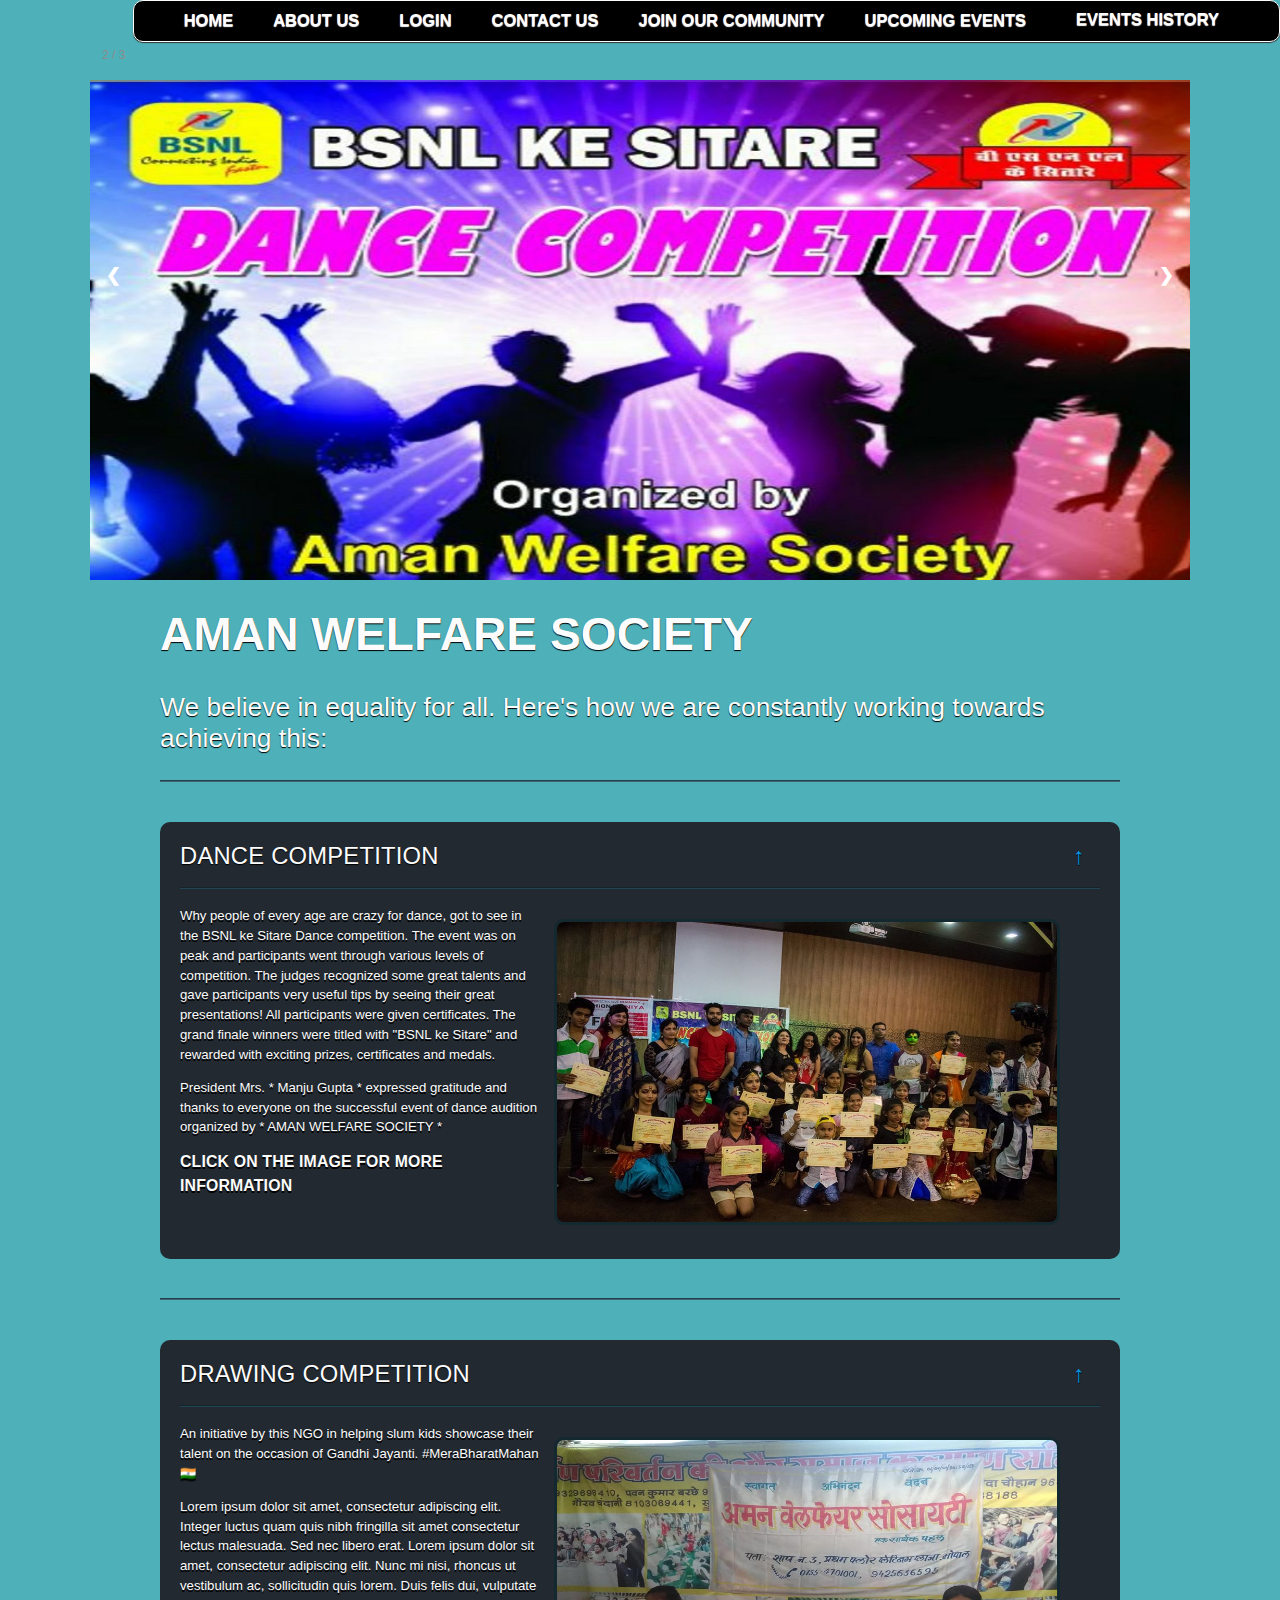
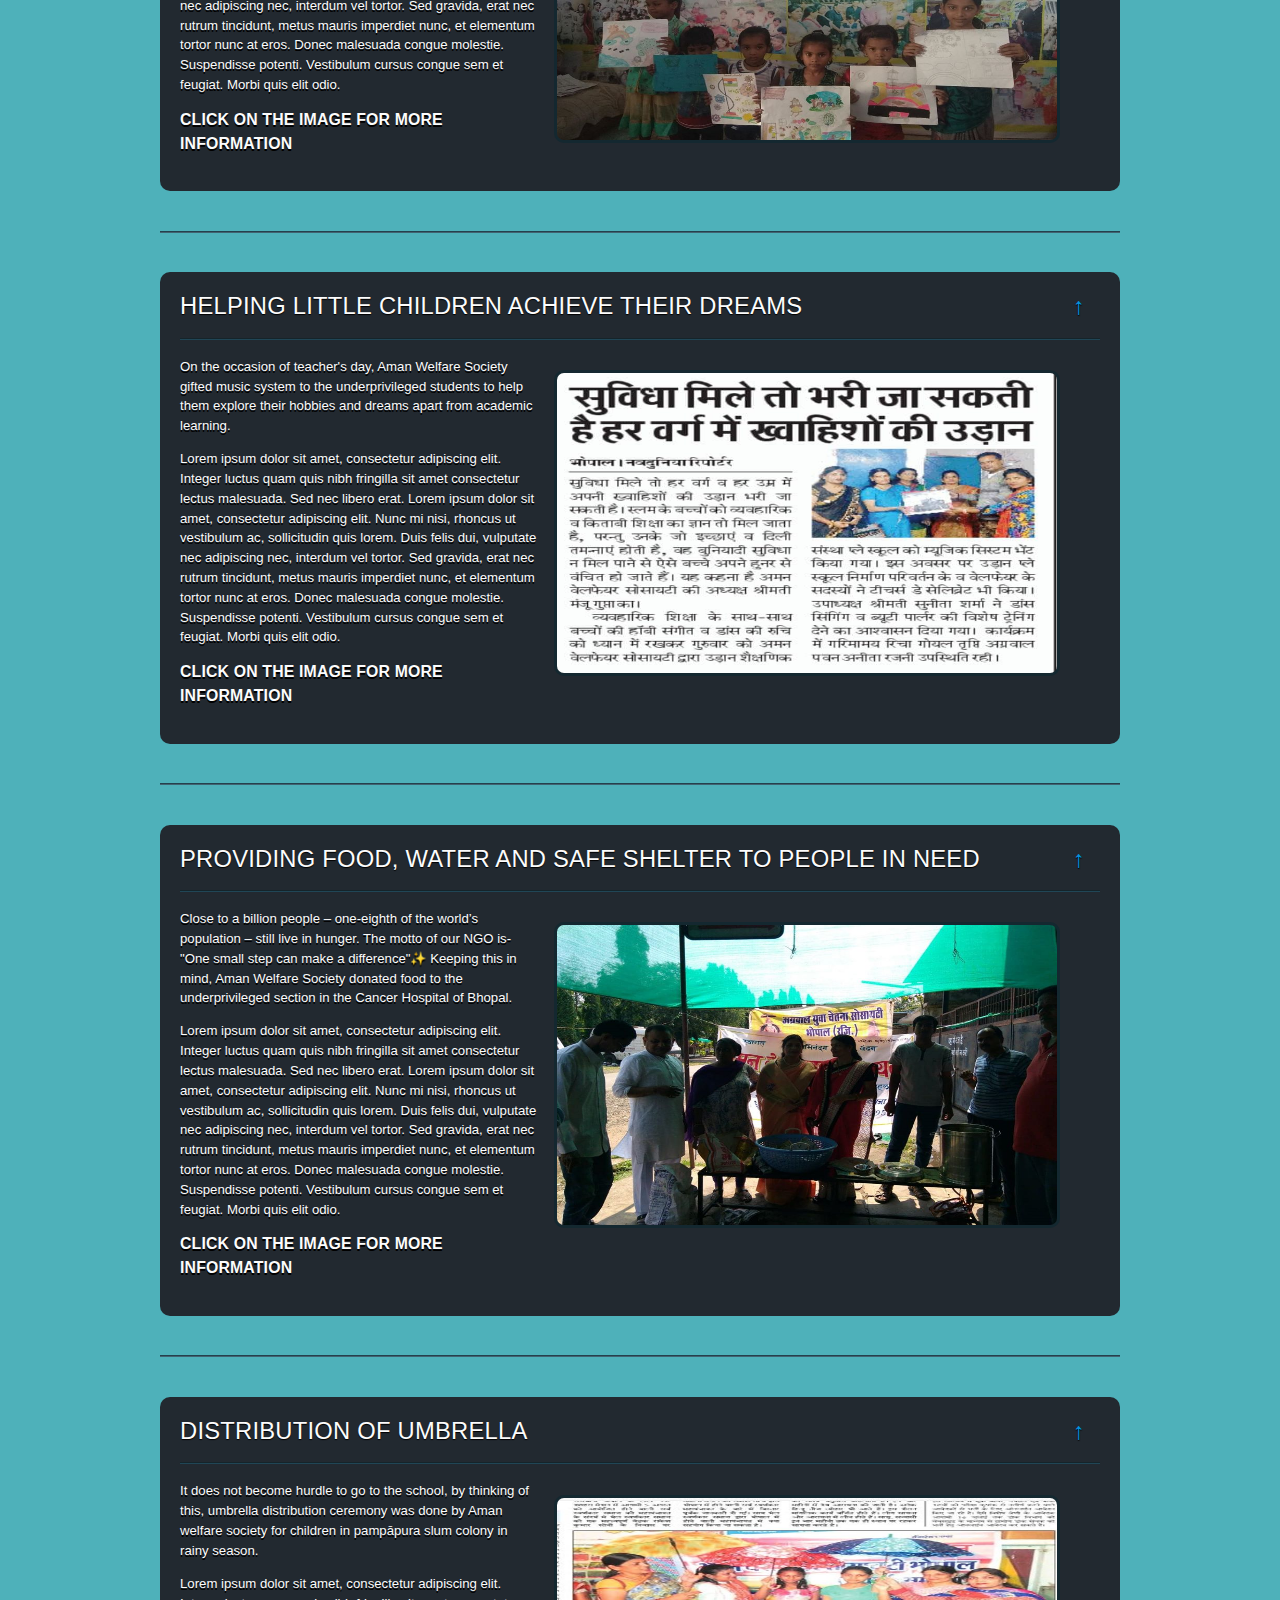
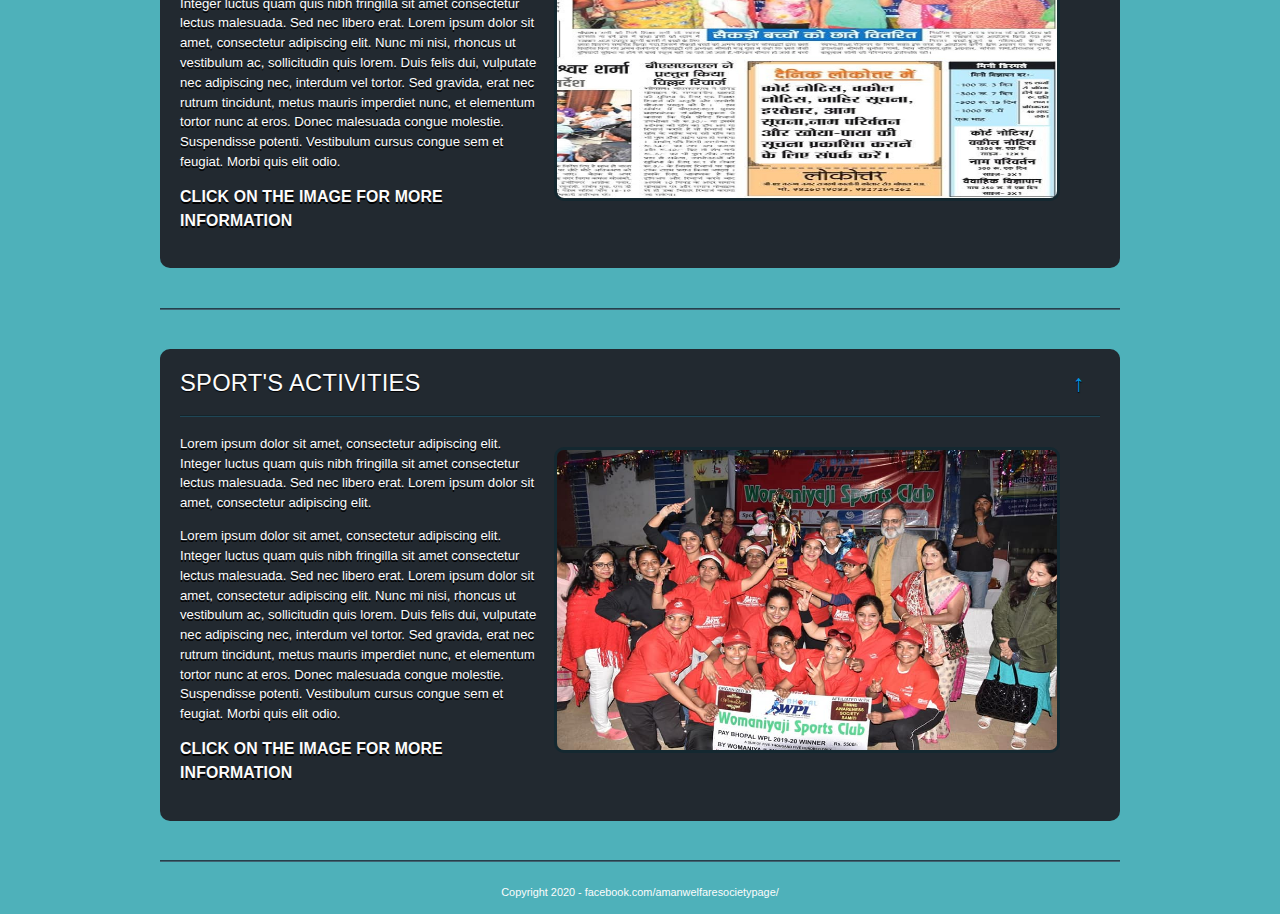
<file: index.html>
<!DOCTYPE html> <!-- The new doctype -->
<html lang="en">
    <head>
    
        <meta charset="utf-8">
        
        <title>Aman Welfare Society</title>
        <link rel="icon" type="images/logo.jpg">
		<link rel="stylesheet" type="text/css" href="styles/normalize.css">
        <link rel="stylesheet" type="text/css" href="styles/main.css">
        
    </head>
    
    <body>
	   <nav class="clear">
   	   <ul>
        <li><a href="pages/underconstructionpage.html">Home</a></li>
        <li><a href="pages/aboutus.html">About us</a></li>
		<li><a href="pages/loginpage.html" target="_blank">Login</a></li>
		<li><a href="pages/contactus.html">Contact us</a></li>
		<li><a href="pages/underconstructionpage.html">Join Our Community</a></li>
		<li><a href="pages/underconstructionpage.html">Upcoming events</a></li>
        <li class="dropdown">
          <a class="dropbtn">Events History</a>
          <div class="dropdown-content">
            <a href="#article1">Dance Competition</a>
            <a href="#article2">Drawing Competition</a> 
            <a href="#article3">Teacher's day</a>
	   	    <a href="#article4">Food distribution</a>
	   	    <a href="#article5">Umbrella distribution</a>
	   	    <a href="#article6">Sport's Club</a>
          </div>
        </li>
       </ul>
	   </nav>
		
    	<div class="slideshow-container">
        
        <div class="mySlides fade">
          <div class="numbertext">2 / 3</div>
          <img class="resize" src="images/BsnlKeSitare.jpg" style="width:100%">
        </div>
        
        <div class="mySlides fade">
          <div class="numbertext">3 / 3</div>
          <img class="resize" src="images/WomaniyajiSportsClub.jpg" style="width:100%">
        </div>
        
        <a class="prev" onclick="plusSlides(-1)">&#10094;</a>
        <a class="next" onclick="plusSlides(1)">&#10095;</a>
        
        </div>
        <br>
        
        <div style="text-align:center">
          <span class="dot" onclick="currentSlide(1)"></span> 
          <span class="dot" onclick="currentSlide(2)"></span> 
          <span class="dot" onclick="currentSlide(3)"></span> 
        </div>
        
        <script>
     var slideIndex = 0;
showSlides();

function showSlides() {
  var i;
  var slides = document.getElementsByClassName("mySlides");
  var dots = document.getElementsByClassName("dot");
  for (i = 0; i < slides.length; i++) {
    slides[i].style.display = "none";  
  }
  slideIndex++;
  if (slideIndex > slides.length) {slideIndex = 1}    
  for (i = 0; i < dots.length; i++) {
    dots[i].className = dots[i].className.replace(" active", "");
  }
  slides[slideIndex-1].style.display = "block";  
  dots[slideIndex-1].className += " active";
  setTimeout(showSlides, 5000); // Change image every 5 seconds
}        
        </script>
    	<section id="page"> <!-- Defining the #page section with the section tag -->
    
            <header> <!-- Defining the header section of the page with the appropriate tag -->
            
                <hgroup>
					<h1>Aman Welfare Society</h1>
					<h3>We believe in equality for all. Here's how we are constantly working towards achieving this:</h3>
				</hgroup>              
            
            </header>
            
            <section id="articles"> <!-- A new section with the articles -->

				<!-- Article 1 start -->

                <div class="line"></div>  <!-- Dividing line -->
                
                <article id="article1"> <!-- The new article tag. The id is supplied so it can be scrolled into view. -->
                    <h2>Dance Competition<a class="go_up" href="#" class="up">&uparrow;</a></h2>

                    <div class="line"></div>
                    
                    <div class="articleBody clear">
                    
                    	<figure> <!-- The figure tag marks data (usually an image) that is part of the article -->
	                    	<a href="pages/dancepage.html"><img src="images/Event6.2.jpg" width="500" height="300"></a>
                        </figure>
                        
                        <p>Why people of every age are crazy for dance, got to see in the BSNL ke Sitare Dance competition.
                           The event was on peak and participants went through various levels of competition. The judges recognized some great talents 
                           and gave participants very useful tips by seeing their great presentations! All participants were given certificates. 
                           The grand finale winners were titled with "BSNL ke Sitare" and rewarded with exciting prizes, certificates and medals.</p>
                        <p>President Mrs. * Manju Gupta * expressed gratitude and thanks to everyone on the successful event of dance audition organized by * AMAN WELFARE SOCIETY *</p>
						<p class="pbold">Click on the image for more information</p>
                    </div>
                </article>
                
				<!-- Article 1 end -->


				<!-- Article 2 start -->

                <div class="line"></div>
                
                <article id="article2">
                    <h2>Drawing Competition<a class="go_up" href="#" class="up">&uparrow;</a></h2>
                    
                    <div class="line"></div>
                    
                    <div class="articleBody clear">
                    	<figure>
	                    	<a href="pages/underconstructionpage.html"><img src="images/Event5.5.jpg" width="500" height="300" /></a>
                        </figure>
                        
                        <p>An initiative by this NGO in helping slum kids showcase their talent on the occasion of Gandhi Jayanti. #MeraBharatMahan 🇮🇳</p>
                        <p>Lorem ipsum dolor sit amet, consectetur adipiscing elit. Integer luctus quam quis nibh fringilla sit amet consectetur lectus malesuada. Sed nec libero erat. Lorem ipsum dolor sit amet, consectetur adipiscing elit. Nunc mi nisi, rhoncus ut vestibulum ac, sollicitudin quis lorem. Duis felis dui, vulputate nec adipiscing nec, interdum vel tortor. Sed gravida, erat nec rutrum tincidunt, metus mauris imperdiet nunc, et elementum tortor nunc at eros. Donec malesuada congue molestie. Suspendisse potenti. Vestibulum cursus congue sem et feugiat. Morbi quis elit odio. </p>
						<p class="pbold">Click on the image for more information</p>
                    </div>
                </article>
                
				<!-- Article 2 end -->

				<!-- Article 3 start -->

                <div class="line"></div>
                
                <article id="article3">
                    <h2>Helping little children achieve their dreams<a class="go_up" href="#" class="up">&uparrow;</a></h2>
                    
                    <div class="line"></div>
                    
                    <div class="articleBody clear">
                    	<figure>
	                    	<a href="pages/underconstructionpage.html"><img src="images/Event4.0.jpg" width="500" height="300" /></a>
                        </figure>
                        
                        <p>On the occasion of teacher's day, Aman Welfare Society gifted music system to the underprivileged students to help them explore their hobbies and dreams apart from academic learning.</p>
                        <p>Lorem ipsum dolor sit amet, consectetur adipiscing elit. Integer luctus quam quis nibh fringilla sit amet consectetur lectus malesuada. Sed nec libero erat. Lorem ipsum dolor sit amet, consectetur adipiscing elit. Nunc mi nisi, rhoncus ut vestibulum ac, sollicitudin quis lorem. Duis felis dui, vulputate nec adipiscing nec, interdum vel tortor. Sed gravida, erat nec rutrum tincidunt, metus mauris imperdiet nunc, et elementum tortor nunc at eros. Donec malesuada congue molestie. Suspendisse potenti. Vestibulum cursus congue sem et feugiat. Morbi quis elit odio. </p>
						<p class="pbold">Click on the image for more information</p>
                    </div>
                </article>
                
				<!-- Article 3 end -->

				<!-- Article 4 start -->

                <div class="line"></div>
                
                <article id="article4">
                    <h2>PROVIDING FOOD, WATER AND SAFE SHELTER TO PEOPLE IN NEED<a class="go_up" href="#" class="up">&uparrow;</a></h2>
                    
                    <div class="line"></div>
                    
                    <div class="articleBody clear">
                    	<figure>
	                    	<a href="pages/underconstructionpage.html"><img src="images/Event2.0.jpg" width="500" height="300" /></a>
                        </figure>
                        
                        <p>Close to a billion people – one-eighth of the world’s population – still live in hunger. The motto of our NGO is- "One small step can make a difference"✨ Keeping this in mind, Aman Welfare Society donated food to the underprivileged section in the Cancer Hospital of Bhopal.</p>
                        <p>Lorem ipsum dolor sit amet, consectetur adipiscing elit. Integer luctus quam quis nibh fringilla sit amet consectetur lectus malesuada. Sed nec libero erat. Lorem ipsum dolor sit amet, consectetur adipiscing elit. Nunc mi nisi, rhoncus ut vestibulum ac, sollicitudin quis lorem. Duis felis dui, vulputate nec adipiscing nec, interdum vel tortor. Sed gravida, erat nec rutrum tincidunt, metus mauris imperdiet nunc, et elementum tortor nunc at eros. Donec malesuada congue molestie. Suspendisse potenti. Vestibulum cursus congue sem et feugiat. Morbi quis elit odio. </p>
						<p class="pbold">Click on the image for more information</p>
                    </div>
                </article>
                
				<!-- Article 4 end -->
				
				<!-- Article 5 start -->

                <div class="line"></div>
                
                <article id="article5">
                    <h2>DISTRIBUTION OF UMBRELLA<a class="go_up" href="#" class="up">&uparrow;</a></h2>
                    
                    <div class="line"></div>
                    
                    <div class="articleBody clear">
                    	<figure>
	                    	<a href="pages/underconstructionpage.html"><img src="images/Event3.0.jpg" width="500" height="300" /></a>
                        </figure>
                        
                        <p>It does not become hurdle to go to the school, by thinking of this, umbrella distribution ceremony was done by Aman welfare society for children in pampāpura slum colony in rainy season.</p>
                        <p>Lorem ipsum dolor sit amet, consectetur adipiscing elit. Integer luctus quam quis nibh fringilla sit amet consectetur lectus malesuada. Sed nec libero erat. Lorem ipsum dolor sit amet, consectetur adipiscing elit. Nunc mi nisi, rhoncus ut vestibulum ac, sollicitudin quis lorem. Duis felis dui, vulputate nec adipiscing nec, interdum vel tortor. Sed gravida, erat nec rutrum tincidunt, metus mauris imperdiet nunc, et elementum tortor nunc at eros. Donec malesuada congue molestie. Suspendisse potenti. Vestibulum cursus congue sem et feugiat. Morbi quis elit odio. </p>
						<p class="pbold">Click on the image for more information</p>
                    </div>
                </article>
                
				<!-- Article 5 end -->
				
				<!-- Article 6 start -->

                <div class="line"></div>
                
                <article id="article6">
                    <h2>SPORT'S ACTIVITIES<a class="go_up" href="#" class="up">&uparrow;</a></h2>
                    
                    <div class="line"></div>
                    
                    <div class="articleBody clear">
                    	<figure>
	                    	<a href="pages/sportspage.html"><img src="images/WomaniyajiSportsClub.jpg" width="500" height="300" /></a>
                        </figure>
                        
                        <p>Lorem ipsum dolor sit amet, consectetur adipiscing elit. Integer luctus quam quis nibh fringilla sit amet consectetur lectus malesuada. Sed nec libero erat. Lorem ipsum dolor sit amet, consectetur adipiscing elit.</p>
                        <p>Lorem ipsum dolor sit amet, consectetur adipiscing elit. Integer luctus quam quis nibh fringilla sit amet consectetur lectus malesuada. Sed nec libero erat. Lorem ipsum dolor sit amet, consectetur adipiscing elit. Nunc mi nisi, rhoncus ut vestibulum ac, sollicitudin quis lorem. Duis felis dui, vulputate nec adipiscing nec, interdum vel tortor. Sed gravida, erat nec rutrum tincidunt, metus mauris imperdiet nunc, et elementum tortor nunc at eros. Donec malesuada congue molestie. Suspendisse potenti. Vestibulum cursus congue sem et feugiat. Morbi quis elit odio. </p>
						<p class="pbold">Click on the image for more information</p>
                    </div>
                </article>
                
				<!-- Article 6 end -->

            </section>

        <footer> <!-- Marking the footer section -->

           <div class="line"></div>
           
           <p>Copyright 2020 - facebook.com/amanwelfaresocietypage/</p> <!-- Change the copyright notice -->
         
        </footer>
            
		</section> <!-- Closing the #page section -->
        
    </body>
</html>
</file>
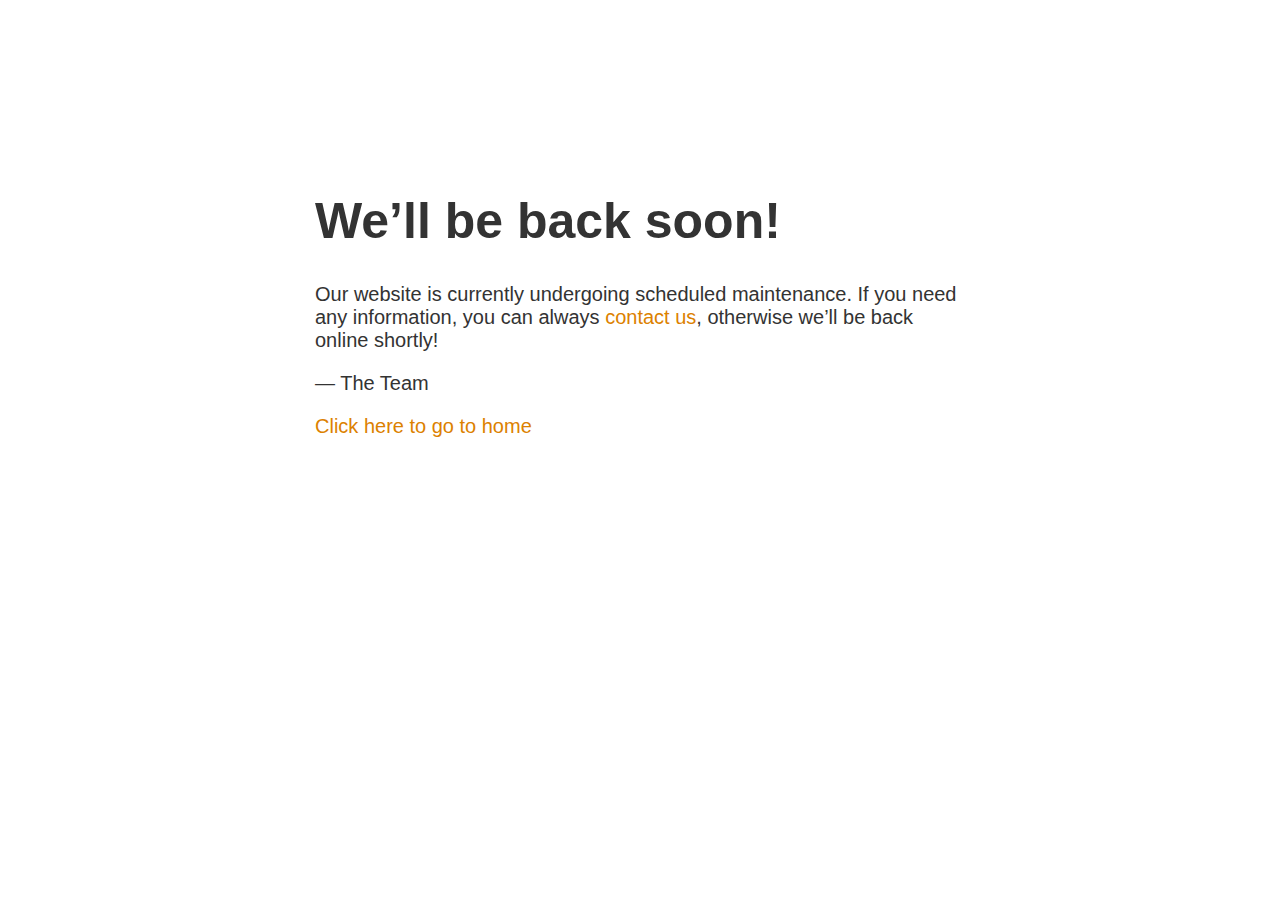
<file: pages/underconstructionpage.html>
<!doctype html>
<html lang="en">
	<head>
		<meta charset="utf-8">
		<title>Site Maintenance</title>
		<link rel="icon" type="image/ico" href="../images/AmanWelfareLogo.jpg">
		<link rel="stylesheet" type="text/css" href="../styles/underconstructionpage.css">
	</head>
	<article>
		<h1>We&rsquo;ll be back soon!</h1>
    <div>
        <p>Our website is currently undergoing scheduled maintenance. If you need any information, you can always <a href="mailto:amansociety2018@gmail.com">contact us</a>, otherwise we&rsquo;ll be back online shortly!</p>
        <p>&mdash; The Team</p>
		<p><a href="../index.html">Click here to go to home</a><p>
    </div>
	</article>
</html>
</file>
<file: styles/underconstructionpage.css>
body { 
 text-align: center; 
 padding: 150px; 
 font: 20px Helvetica, sans-serif; 
 color: #333; 
 }
 h1 { 
 font-size: 50px; 
 }
 article { 
 display: block; 
 text-align: left; 
 width: 650px; 
 margin: 0 auto; 
 }
 a { 
 color: #dc8100; 
 text-decoration: none; 
 }
 a:hover { 
 color: #333; 
 text-decoration: none; 
 }
</file>
<file: styles/main.css>
*{
	/* Universal reset: */
	margin:0;
	padding:0;
}

footer,
article,
hgroup,nav,
figure{
	/* Giving a display value to the HTML5 rendered elements: */
	display:block;
}

body{
	/* Setting the default text color, size, page background and a font stack: */
	font-size:0.825em;
	color:#fcfcfc;
	background-color:#4EB1BA;
	font-family:Arial, Helvetica, sans-serif;
	/* background-image: url(../images/aircooled.png); */
}

/* Hyperlink Styles: */

a, a:visited {
	color:#0196e3;
	text-decoration:none;
	outline:none;
}

a:hover{
	font-weight: bolder;
}

a img{
	border:none;
}

/* Headings: */

h1,h2,h3{
	font-family:"Myriad Pro","Helvetica Neue",Helvetica,Arial,Sans-Serif;
	text-shadow:0 1px 1px black;
}

h1{
	/* The logo text */
	font-size:3.5em;
	padding:0.5em 0 0;
	text-transform:uppercase;
}

h3{
	/* The slogan text */
	font-family:forte,"Myriad Pro","Helvetica Neue",Helvetica,Arial,Sans-Serif;
	font-size:2em;
	font-weight:normal;
	margin:0 0 1em;
}

h2{
	font-size:1.8em;
	font-weight:normal;
	letter-spacing:0.01em;
	text-transform:uppercase;
}
.go_up {
	float: right; 
	padding-right: 15px;  
}
p{
	line-height:1.5em;
	padding-bottom:1em;
}
.pbold{
	font-size:1.2em;
	font-weight:bold;
	letter-spacing:0.01em;
	text-transform:uppercase;
}

.line{
	/* The dividing line: */
	height:1px;
	background-color:#24404c;
	border-bottom:1px solid #416371;
	margin:1em 0;
	overflow:hidden;
}

article .line{
	/* The dividing line inside of the article is darker: */
	background-color:#15242a;
	border-bottom-color:#204656;
	margin:1.3em 0;
}

footer .line{
	margin:2em 0;
}

nav{
	background:black;
	padding:0 30px;
	position:absolute;
	right:0;
	top:0;
	
	border:1px solid #FCFCFC;

	-moz-box-shadow:0 1px 1px #333333;
	-webkit-box-shadow:0 1px 1px #333333;
	box-shadow:0 1px 1px #333333;
}

/* The clearfix hack to clear the floats: */

.clear:after{
	content: ".";
	display: block;
	height: 0;
	clear: both;
	visibility: hidden;
}

/* The navigation styling: */

nav ul li{
	display:inline;
}

nav ul li a,
nav ul li a:visited{
	color:white;
	display:block;
	float:left;
	font-size:1.25em;
	font-weight:bold;
	margin:3px 10px;
	padding:7px 10px 4px;
	text-shadow:0 1px 1px white;
	text-transform:uppercase;
}

nav ul li a:hover{
	text-decoration:none;
	background-color:#f0f0f0;
}

nav, article, nav ul li a,figure{
	/* Applying CSS3 rounded corners: */
	-moz-border-radius:10px;
	-webkit-border-radius:10px;
	border-radius:10px;
}

/* Article styles: */

#page{
	width:960px;
	margin:0 auto;
	position:relative;
}

article{
	background-color:#222930;
	margin:3em 0;
	padding:20px;
	
	text-shadow:0 2px 0 black;
}

figure{
	border:3px solid #142830;
	float:right;
	height:300px;
	margin-left:15px;
	overflow:hidden;
	width:500px;
}

figure:hover{
	-moz-box-shadow:0 0 2px #4D7788;
	-webkit-box-shadow:0 0 2px #4D7788;
	box-shadow:0 0 2px #4D7788;
}

/* Slideshow container */
.slideshow-container {
  max-width: 1100px;
  max-height:500px;
  position: relative;
  margin: auto;
}

/* Image Resize */
img.resize {
  max-width:1100px;
  max-height:500px;
  margin-top: 60px;
}

/* Next & previous buttons */
.prev, .next {
  cursor: pointer;
  position: absolute;
  top: 50%;
  width: auto;
  padding: 16px;
  margin-top: -22px;
  color: white;
  font-weight: bold;
  font-size: 18px;
  transition: 0.6s ease;
  border-radius: 0 3px 3px 0;
  user-select: none;
}

/* Position the "next button" to the right */
.next {
  right: 0;
  border-radius: 3px 0 0 3px;
}

/* On hover, add a black background color with a little bit see-through */
.prev:hover, .next:hover {
  background-color: rgba(0,0,0,0.8);
}

/* Caption text */
.text {
  color: #f2f2f2;
  font-size: 15px;
  padding: 8px 12px;
  position: absolute;
  bottom: 8px;
  width: 100%;
  text-align: center;
}

/* Number text (1/3 etc) */
.numbertext {
  color: #8c8c8c;
  font-size: 12px;
  padding: 8px 12px;
  position: absolute;
  top: 0;  
  margin-top: 20px;
}

/* The dots/bullets/indicators */
.dot {
  cursor: pointer;
  height: 15px;
  width: 15px;
  margin: 0 2px;
  background-color: #bbb;
  border-radius: 50%;
  display: inline-block;
  transition: background-color 0.6s ease;
}

.active, .dot:hover {
  background-color: #717171;
}

/* Fading animation */
.fade {
  -webkit-animation-name: fade;
  -webkit-animation-duration: 1.5s;
  animation-name: fade;
  animation-duration: 1.5s;
  margin-top:20px;
}

@-webkit-keyframes fade {
  from {opacity: .4} 
  to {opacity: 1}
}

@keyframes fade {
  from {opacity: .4} 
  to {opacity: 1}
}

/* On smaller screens, decrease text size */
@media only screen and (max-width: 300px) {
  .prev, .next,.text {font-size: 11px}
}

/* Top navigation bar style */

.dropbtn {
  display: inline-block;
  color: white;
  text-align: center;
  padding: 6px 20px;
  text-decoration: none;
}
li.dropdown {
  display: inline-block;
}

.dropdown-content {
  display: none;
  position: absolute;
  margin-top:40px;
  background-color: #24404c;
  min-width: 160px;
  box-shadow: 0px 8px 16px 0px rgba(0,0,0,0.2);
  z-index: 1;
}

.dropdown-content a {
  color: black;
  padding: 12px 16px;
  text-decoration: none;
  display: block;
  text-align: left;
}

.dropdown-content a:hover {background-color: #f1f1f1;}

.dropdown:hover .dropdown-content {
  display: block;
}

/* Footer styling: */

footer{
	margin-bottom:30px;
	text-align:center;
	font-size:0.825em;
}


footer p{
	margin-bottom:-2.5em;
	position:relative;
}

footer a,footer a:visited{
	color:#cccccc;
	background-color:#213e4a;
	display:block;
	padding:2px 4px;
	z-index:100;
	position:relative;
}

footer a:hover{
	text-decoration:none;
	background-color:#142830;
}

footer a.by{
	float:left;

}

footer a.up{
	float:right;
}

/* Login Form style*/
/* Bordered form */
form {
  margin-top:100px;
  margin-left:300px;
  border: 3px solid #f1f1f1;
  text-align:center;
  width: 800px;
}

/* Full-width inputs */
input[type=text], input[type=password] {
  width: 300px;
  padding: 12px 20px;
  margin: 15px 0 20px 30px;
  display: inline-block;
  border: 1px solid #ccc;
  box-sizing: border-box;  
}

/* Set a style for all buttons */
button {
  background-color: #4CAF50;
  color: white;
  padding: 14px 20px;
  margin: 8px 0;
  border: none;
  cursor: pointer;
  width: 200px;
}

/* Add a hover effect for buttons */
button:hover {
  opacity: 0.8;
}

/* Add padding to containers */
.logincontainer {
  padding: 50px;
}

/* The "Forgot password" text */
span.psw {
  float: center;
  padding-top: 10px;
  margin-right:30px;
  background-color :white;  
}

span.new {
  float: center;
  text-decoration:underline;
  padding-top: 16px;
}

/* Change styles for span and cancel button on extra small screens */
@media screen and (max-width: 300px) {
  span.psw {
    display: block;
    float: none;
  }
  .cancelbtn {
    width: 100%;
  }
  
/* Contact us style */

}
}
</file>
